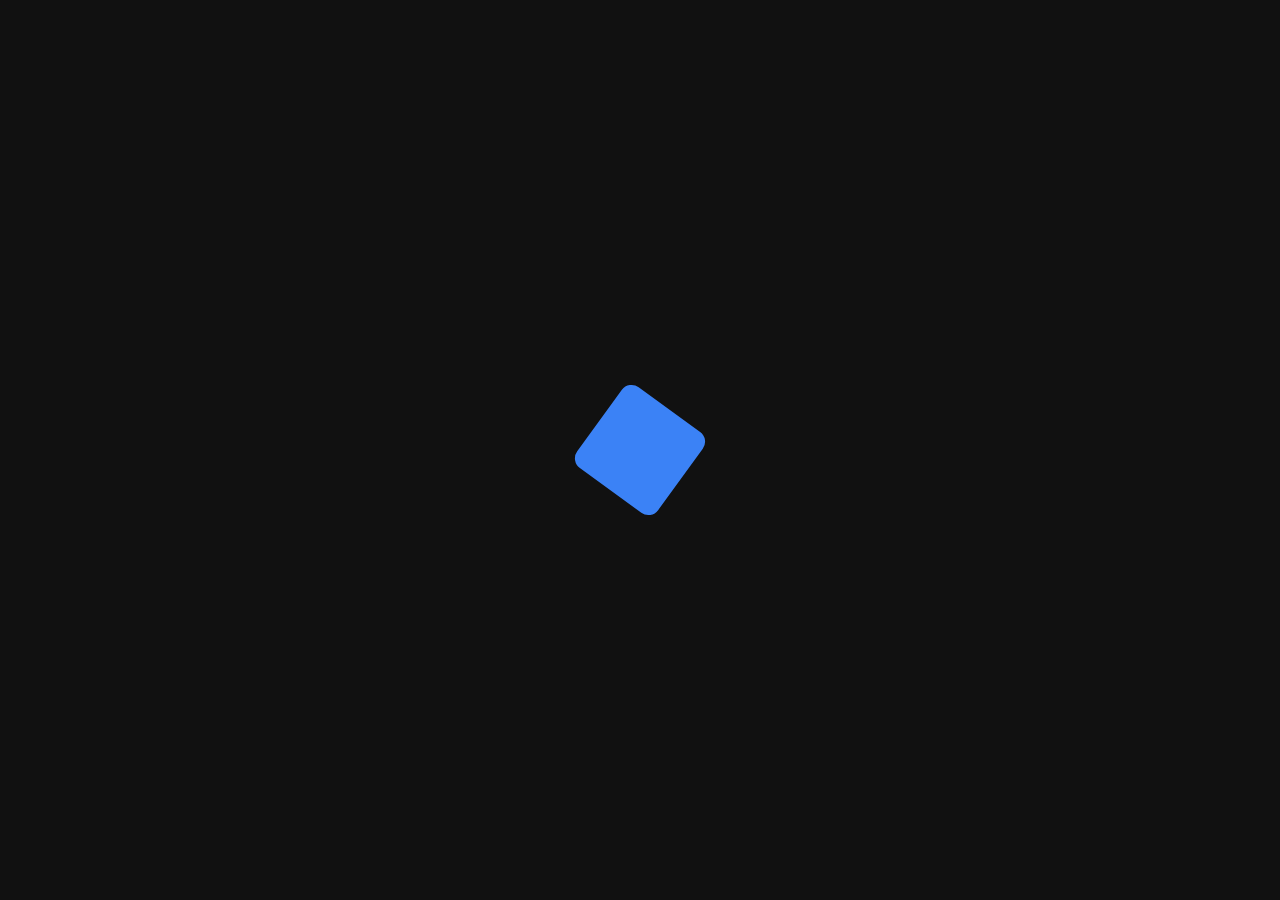
<file: scratch/cadence-check.html>
<!DOCTYPE html>
<html lang="en">
<head>
  <meta charset="UTF-8">
  <title>Cadence Control Test</title>
  <style>
    body { margin: 0; background: #111; color: #eee; font-family: sans-serif; display: flex; align-items: center; justify-content: center; height: 100vh; }
    #box { width: 100px; height: 100px; background: #3b82f6; border-radius: 12px; }
  </style>
</head>
<body>
  <div id="box"></div>
  <script>
    const box = document.getElementById("box");
    let angle = 0;
    function animate() {
      angle = (angle + 2) % 360;
      box.style.transform = `rotate(${angle}deg)`;
      requestAnimationFrame(animate);
    }
    requestAnimationFrame(animate);

    window.measureCadence = function(durationMs = 2000) {
      return new Promise(resolve => {
        const frameTimes = [];
        let last = performance.now();
        let active = true;

        function tick(now) {
          if (!active) return;
          frameTimes.push(now - last);
          last = now;
          requestAnimationFrame(tick);
        }
        requestAnimationFrame(tick);

        setTimeout(() => {
          active = false;
          const deltas = frameTimes.slice(2);
          const totalDuration = deltas.reduce((a, b) => a + b, 0);
          const avgFps = deltas.length / (totalDuration / 1000);
          const sorted = [...deltas].sort((a, b) => a - b);
          const p50 = sorted[Math.floor(sorted.length * 0.50)] || 0;
          const p95 = sorted[Math.floor(sorted.length * 0.95)] || 0;
          resolve({
            totalFrames: deltas.length,
            durationMs: Math.round(totalDuration),
            avgFps: Math.round(avgFps * 10) / 10,
            p50Ms: Math.round(p50 * 10) / 10,
            p95Ms: Math.round(p95 * 10) / 10,
            minMs: Math.round(Math.min(...deltas) * 10) / 10,
            maxMs: Math.round(Math.max(...deltas) * 10) / 10
          });
        }, durationMs);
      });
    };
  </script>
</body>
</html>
</file>
